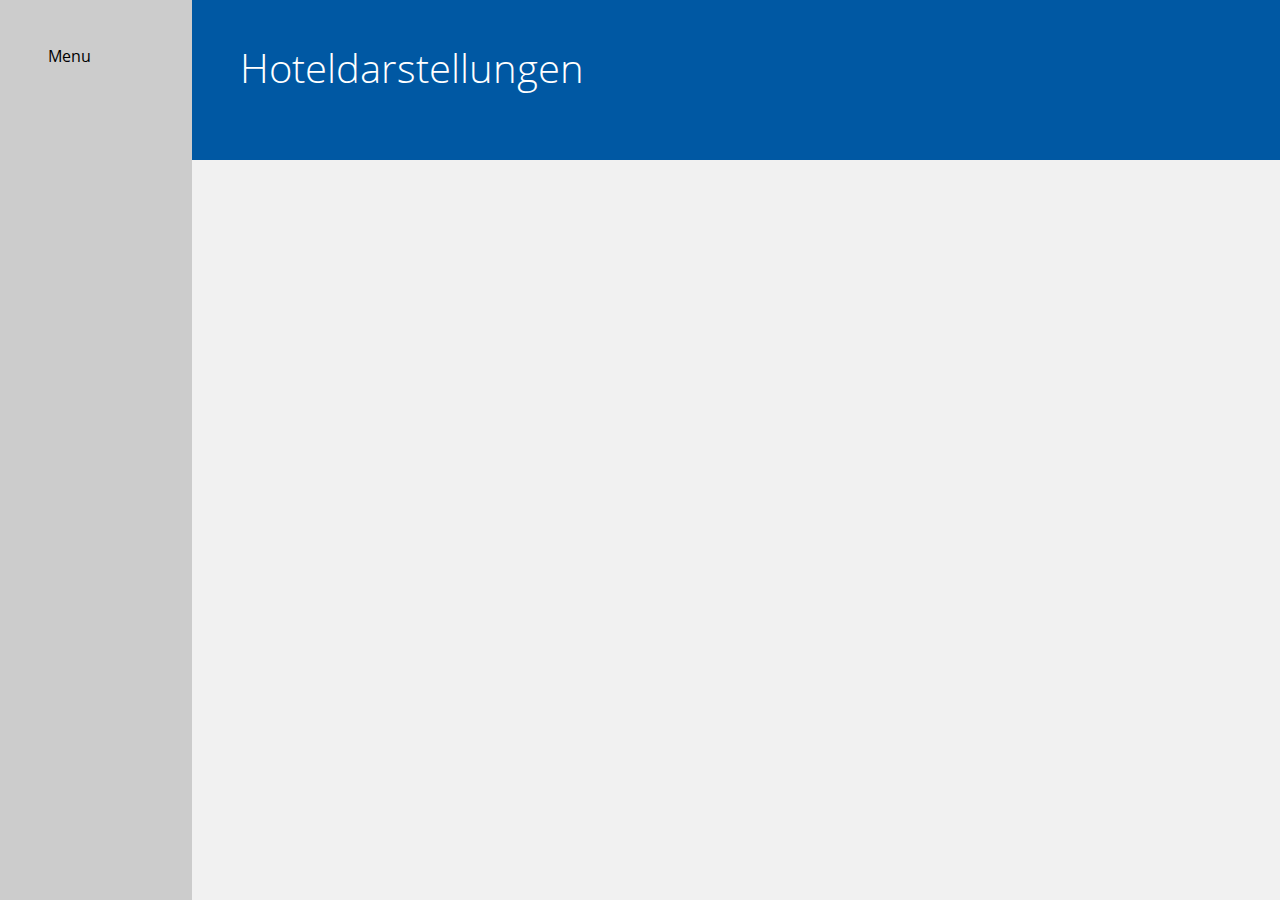
<file: index.html>
<!DOCTYPE html PUBLIC "-//W3C//DTD XHTML 1.0 Transitional//EN" "http://www.w3.org/TR/xhtml1/DTD/xhtml1-transitional.dtd">
<html xmlns="http://www.w3.org/1999/xhtml" lang="en">
<head>
<meta http-equiv="Content-Type" content="text/html; charset=utf-8" />
<meta name="viewport" content="width=device-width, initial-scale=1.0">
<title>HC Guidelines</title>
<link href="stylesheets/screen.css" media="screen, projection" rel="stylesheet" type="text/css" />
</head>

<body>
<div class="menu">Menu</div>
<div class="content-wrapper">

	<div class="header">
		<div class="header__headline">Hoteldarstellungen</div>
	</div>





</div>
</body>
</html>
</file>
<file: stylesheets/screen.css>
/* Welcome to Compass.
 * In this file you should write your main styles. (or centralize your imports)
 * Import this file using the following HTML or equivalent:
 * <link href="/stylesheets/screen.css" media="screen, projection" rel="stylesheet" type="text/css" /> */
/* line 17, ../../../../../../Applications/compass.app/Contents/Resources/lib/ruby/compass_0.12/compass-0.12.2/frameworks/compass/stylesheets/compass/reset/_utilities.scss */
html, body, div, span, applet, object, iframe,
h1, h2, h3, h4, h5, h6, p, blockquote, pre,
a, abbr, acronym, address, big, cite, code,
del, dfn, em, img, ins, kbd, q, s, samp,
small, strike, strong, sub, sup, tt, var,
b, u, i, center,
dl, dt, dd, ol, ul, li,
fieldset, form, label, legend,
table, caption, tbody, tfoot, thead, tr, th, td,
article, aside, canvas, details, embed,
figure, figcaption, footer, header, hgroup,
menu, nav, output, ruby, section, summary,
time, mark, audio, video {
  margin: 0;
  padding: 0;
  border: 0;
  font: inherit;
  font-size: 100%;
  vertical-align: baseline;
}

/* line 22, ../../../../../../Applications/compass.app/Contents/Resources/lib/ruby/compass_0.12/compass-0.12.2/frameworks/compass/stylesheets/compass/reset/_utilities.scss */
html {
  line-height: 1;
}

/* line 24, ../../../../../../Applications/compass.app/Contents/Resources/lib/ruby/compass_0.12/compass-0.12.2/frameworks/compass/stylesheets/compass/reset/_utilities.scss */
ol, ul {
  list-style: none;
}

/* line 26, ../../../../../../Applications/compass.app/Contents/Resources/lib/ruby/compass_0.12/compass-0.12.2/frameworks/compass/stylesheets/compass/reset/_utilities.scss */
table {
  border-collapse: collapse;
  border-spacing: 0;
}

/* line 28, ../../../../../../Applications/compass.app/Contents/Resources/lib/ruby/compass_0.12/compass-0.12.2/frameworks/compass/stylesheets/compass/reset/_utilities.scss */
caption, th, td {
  text-align: left;
  font-weight: normal;
  vertical-align: middle;
}

/* line 30, ../../../../../../Applications/compass.app/Contents/Resources/lib/ruby/compass_0.12/compass-0.12.2/frameworks/compass/stylesheets/compass/reset/_utilities.scss */
q, blockquote {
  quotes: none;
}
/* line 103, ../../../../../../Applications/compass.app/Contents/Resources/lib/ruby/compass_0.12/compass-0.12.2/frameworks/compass/stylesheets/compass/reset/_utilities.scss */
q:before, q:after, blockquote:before, blockquote:after {
  content: "";
  content: none;
}

/* line 32, ../../../../../../Applications/compass.app/Contents/Resources/lib/ruby/compass_0.12/compass-0.12.2/frameworks/compass/stylesheets/compass/reset/_utilities.scss */
a img {
  border: none;
}

/* line 116, ../../../../../../Applications/compass.app/Contents/Resources/lib/ruby/compass_0.12/compass-0.12.2/frameworks/compass/stylesheets/compass/reset/_utilities.scss */
article, aside, details, figcaption, figure, footer, header, hgroup, menu, nav, section, summary {
  display: block;
}

/*! normalize.css v3.0.1 | MIT License | git.io/normalize */
/**
 * 1. Set default font family to sans-serif.
 * 2. Prevent iOS text size adjust after orientation change, without disabling
 *    user zoom.
 */
/* line 9, ../sass/_normalize.scss */
html {
  font-family: sans-serif;
  /* 1 */
  -ms-text-size-adjust: 100%;
  /* 2 */
  -webkit-text-size-adjust: 100%;
  /* 2 */
}

/**
 * Remove default margin.
 */
/* line 19, ../sass/_normalize.scss */
body {
  margin: 0;
}

/* HTML5 display definitions
   ========================================================================== */
/**
 * Correct `block` display not defined for any HTML5 element in IE 8/9.
 * Correct `block` display not defined for `details` or `summary` in IE 10/11 and Firefox.
 * Correct `block` display not defined for `main` in IE 11.
 */
/* line 43, ../sass/_normalize.scss */
article,
aside,
details,
figcaption,
figure,
footer,
header,
hgroup,
main,
nav,
section,
summary {
  display: block;
}

/**
 * 1. Correct `inline-block` display not defined in IE 8/9.
 * 2. Normalize vertical alignment of `progress` in Chrome, Firefox, and Opera.
 */
/* line 55, ../sass/_normalize.scss */
audio,
canvas,
progress,
video {
  display: inline-block;
  /* 1 */
  vertical-align: baseline;
  /* 2 */
}

/**
 * Prevent modern browsers from displaying `audio` without controls.
 * Remove excess height in iOS 5 devices.
 */
/* line 65, ../sass/_normalize.scss */
audio:not([controls]) {
  display: none;
  height: 0;
}

/**
 * Address `[hidden]` styling not present in IE 8/9/10.
 * Hide the `template` element in IE 8/9/11, Safari, and Firefox < 22.
 */
/* line 76, ../sass/_normalize.scss */
[hidden],
template {
  display: none;
}

/* Links
   ========================================================================== */
/**
 * Remove the gray background color from active links in IE 10.
 */
/* line 87, ../sass/_normalize.scss */
a {
  background: transparent;
}

/**
 * Improve readability when focused and also mouse hovered in all browsers.
 */
/* line 96, ../sass/_normalize.scss */
a:active,
a:hover {
  outline: 0;
}

/* Text-level semantics
   ========================================================================== */
/**
 * Address styling not present in IE 8/9/10/11, Safari, and Chrome.
 */
/* line 107, ../sass/_normalize.scss */
abbr[title] {
  border-bottom: 1px dotted;
}

/**
 * Address style set to `bolder` in Firefox 4+, Safari, and Chrome.
 */
/* line 116, ../sass/_normalize.scss */
b,
strong {
  font-weight: bold;
}

/**
 * Address styling not present in Safari and Chrome.
 */
/* line 124, ../sass/_normalize.scss */
dfn {
  font-style: italic;
}

/**
 * Address variable `h1` font-size and margin within `section` and `article`
 * contexts in Firefox 4+, Safari, and Chrome.
 */
/* line 133, ../sass/_normalize.scss */
h1 {
  font-size: 2em;
  margin: 0.67em 0;
}

/**
 * Address styling not present in IE 8/9.
 */
/* line 142, ../sass/_normalize.scss */
mark {
  background: #ff0;
  color: #000;
}

/**
 * Address inconsistent and variable font size in all browsers.
 */
/* line 151, ../sass/_normalize.scss */
small {
  font-size: 80%;
}

/**
 * Prevent `sub` and `sup` affecting `line-height` in all browsers.
 */
/* line 160, ../sass/_normalize.scss */
sub,
sup {
  font-size: 75%;
  line-height: 0;
  position: relative;
  vertical-align: baseline;
}

/* line 167, ../sass/_normalize.scss */
sup {
  top: -0.5em;
}

/* line 171, ../sass/_normalize.scss */
sub {
  bottom: -0.25em;
}

/* Embedded content
   ========================================================================== */
/**
 * Remove border when inside `a` element in IE 8/9/10.
 */
/* line 182, ../sass/_normalize.scss */
img {
  border: 0;
}

/**
 * Correct overflow not hidden in IE 9/10/11.
 */
/* line 190, ../sass/_normalize.scss */
svg:not(:root) {
  overflow: hidden;
}

/* Grouping content
   ========================================================================== */
/**
 * Address margin not present in IE 8/9 and Safari.
 */
/* line 201, ../sass/_normalize.scss */
figure {
  margin: 1em 40px;
}

/**
 * Address differences between Firefox and other browsers.
 */
/* line 209, ../sass/_normalize.scss */
hr {
  -moz-box-sizing: content-box;
  box-sizing: content-box;
  height: 0;
}

/**
 * Contain overflow in all browsers.
 */
/* line 219, ../sass/_normalize.scss */
pre {
  overflow: auto;
}

/**
 * Address odd `em`-unit font size rendering in all browsers.
 */
/* line 230, ../sass/_normalize.scss */
code,
kbd,
pre,
samp {
  font-family: monospace, monospace;
  font-size: 1em;
}

/* Forms
   ========================================================================== */
/**
 * Known limitation: by default, Chrome and Safari on OS X allow very limited
 * styling of `select`, unless a `border` property is set.
 */
/**
 * 1. Correct color not being inherited.
 *    Known issue: affects color of disabled elements.
 * 2. Correct font properties not being inherited.
 * 3. Address margins set differently in Firefox 4+, Safari, and Chrome.
 */
/* line 254, ../sass/_normalize.scss */
button,
input,
optgroup,
select,
textarea {
  color: inherit;
  /* 1 */
  font: inherit;
  /* 2 */
  margin: 0;
  /* 3 */
}

/**
 * Address `overflow` set to `hidden` in IE 8/9/10/11.
 */
/* line 264, ../sass/_normalize.scss */
button {
  overflow: visible;
}

/**
 * Address inconsistent `text-transform` inheritance for `button` and `select`.
 * All other form control elements do not inherit `text-transform` values.
 * Correct `button` style inheritance in Firefox, IE 8/9/10/11, and Opera.
 * Correct `select` style inheritance in Firefox.
 */
/* line 276, ../sass/_normalize.scss */
button,
select {
  text-transform: none;
}

/**
 * 1. Avoid the WebKit bug in Android 4.0.* where (2) destroys native `audio`
 *    and `video` controls.
 * 2. Correct inability to style clickable `input` types in iOS.
 * 3. Improve usability and consistency of cursor style between image-type
 *    `input` and others.
 */
/* line 291, ../sass/_normalize.scss */
button,
html input[type="button"],
input[type="reset"],
input[type="submit"] {
  -webkit-appearance: button;
  /* 2 */
  cursor: pointer;
  /* 3 */
}

/**
 * Re-set default cursor for disabled elements.
 */
/* line 301, ../sass/_normalize.scss */
button[disabled],
html input[disabled] {
  cursor: default;
}

/**
 * Remove inner padding and border in Firefox 4+.
 */
/* line 310, ../sass/_normalize.scss */
button::-moz-focus-inner,
input::-moz-focus-inner {
  border: 0;
  padding: 0;
}

/**
 * Address Firefox 4+ setting `line-height` on `input` using `!important` in
 * the UA stylesheet.
 */
/* line 320, ../sass/_normalize.scss */
input {
  line-height: normal;
}

/**
 * It's recommended that you don't attempt to style these elements.
 * Firefox's implementation doesn't respect box-sizing, padding, or width.
 *
 * 1. Address box sizing set to `content-box` in IE 8/9/10.
 * 2. Remove excess padding in IE 8/9/10.
 */
/* line 333, ../sass/_normalize.scss */
input[type="checkbox"],
input[type="radio"] {
  box-sizing: border-box;
  /* 1 */
  padding: 0;
  /* 2 */
}

/**
 * Fix the cursor style for Chrome's increment/decrement buttons. For certain
 * `font-size` values of the `input`, it causes the cursor style of the
 * decrement button to change from `default` to `text`.
 */
/* line 345, ../sass/_normalize.scss */
input[type="number"]::-webkit-inner-spin-button,
input[type="number"]::-webkit-outer-spin-button {
  height: auto;
}

/**
 * 1. Address `appearance` set to `searchfield` in Safari and Chrome.
 * 2. Address `box-sizing` set to `border-box` in Safari and Chrome
 *    (include `-moz` to future-proof).
 */
/* line 355, ../sass/_normalize.scss */
input[type="search"] {
  -webkit-appearance: textfield;
  /* 1 */
  -moz-box-sizing: content-box;
  -webkit-box-sizing: content-box;
  /* 2 */
  box-sizing: content-box;
}

/**
 * Remove inner padding and search cancel button in Safari and Chrome on OS X.
 * Safari (but not Chrome) clips the cancel button when the search input has
 * padding (and `textfield` appearance).
 */
/* line 369, ../sass/_normalize.scss */
input[type="search"]::-webkit-search-cancel-button,
input[type="search"]::-webkit-search-decoration {
  -webkit-appearance: none;
}

/**
 * Define consistent border, margin, and padding.
 */
/* line 377, ../sass/_normalize.scss */
fieldset {
  border: 1px solid #c0c0c0;
  margin: 0 2px;
  padding: 0.35em 0.625em 0.75em;
}

/**
 * 1. Correct `color` not being inherited in IE 8/9/10/11.
 * 2. Remove padding so people aren't caught out if they zero out fieldsets.
 */
/* line 388, ../sass/_normalize.scss */
legend {
  border: 0;
  /* 1 */
  padding: 0;
  /* 2 */
}

/**
 * Remove default vertical scrollbar in IE 8/9/10/11.
 */
/* line 397, ../sass/_normalize.scss */
textarea {
  overflow: auto;
}

/**
 * Don't inherit the `font-weight` (applied by a rule above).
 * NOTE: the default cannot safely be changed in Chrome and Safari on OS X.
 */
/* line 406, ../sass/_normalize.scss */
optgroup {
  font-weight: bold;
}

/* Tables
   ========================================================================== */
/**
 * Remove most spacing between table cells.
 */
/* line 417, ../sass/_normalize.scss */
table {
  border-collapse: collapse;
  border-spacing: 0;
}

/* line 423, ../sass/_normalize.scss */
td,
th {
  padding: 0;
}

/* lib_colors.scss */
/* mixins.scss */
/*----- Unit Transform -----*/
/** this should be set to whatever value was set for html element */
/* REM/PX mixin function
   use for converting rems to pixel fallbacks, and the other way round
   Credits:
   - http://hugogiraudel.com/2013/03/18/ultimate-rem-mixin/
   - http://codepen.io/thejameskyle/pen/JmBjc

   Uses global $root-font-size;
*/
/*----- Border-Box -----*/
/* lib_typography.scss */
@font-face {
  font-family: 'OpenSans-Light';
  src: url("../fonts/OpenSans-Light.eot");
  src: url("../fonts/OpenSans-Light.eot?#iefix") format("embedded-opentype"), url("../fonts/OpenSans-Light.woff") format("woff"), url("../fonts/OpenSans-Light.ttf") format("truetype"), url("../fonts/OpenSans-Light.svg#OpenSans-Light") format("svg");
  font-weight: lighter;
  font-style: normal;
}

@font-face {
  font-family: 'OpenSans';
  src: url("../fonts/OpenSans-Regular.eot");
  src: url("../fonts/OpenSans-Regular.eot?#iefix") format("embedded-opentype"), url("../fonts/OpenSans-Regular.woff") format("woff"), url("../fonts/OpenSans-Regular.ttf") format("truetype"), url("../fonts/OpenSans-Regular.svg#OpenSans") format("svg");
  font-weight: normal;
  font-style: normal;
}

/* base.scss */
/* line 3, ../sass/_base.scss */
body {
  background: #f1f1f1;
  font-family: OpenSans, sans-serif;
  -webkit-font-smoothing: antialiased;
  -moz-osx-font-smoothing: grayscale;
}

/*----- Breakpoints -----*/
/* line 21, ../sass/_base.scss */
.content-wrapper {
  width: 100%;
  float: left;
}
@media screen and (min-width: 768px) {
  /* line 21, ../sass/_base.scss */
  .content-wrapper {
    padding-left: 120px;
    padding-left: 12rem;
    -webkit-box-sizing: border-box;
    -moz-box-sizing: border-box;
    box-sizing: border-box;
  }
}

/* header.scss */
/* line 3, ../sass/_header.scss */
.header {
  position: relative;
  top: 0;
  height: 100px;
  height: 10rem;
  background: #0058a3;
  padding: 30px;
  padding: 3rem;
  -webkit-box-sizing: border-box;
  -moz-box-sizing: border-box;
  box-sizing: border-box;
}

/* line 12, ../sass/_header.scss */
.header__headline {
  color: white;
  font-family: OpenSans-Light, sans-serif;
  font-size: 25px;
  font-size: 2.5rem;
}

/* menu.scss */
/* line 3, ../sass/_menu.scss */
.menu {
  position: relative;
  width: 100%;
  float: left;
  padding: 30px;
  padding: 3rem;
  -webkit-box-sizing: border-box;
  -moz-box-sizing: border-box;
  box-sizing: border-box;
  background: #ccc;
}
@media screen and (min-width: 768px) {
  /* line 3, ../sass/_menu.scss */
  .menu {
    position: fixed;
    width: 120px;
    width: 12rem;
    height: 100%;
  }
}
</file>
